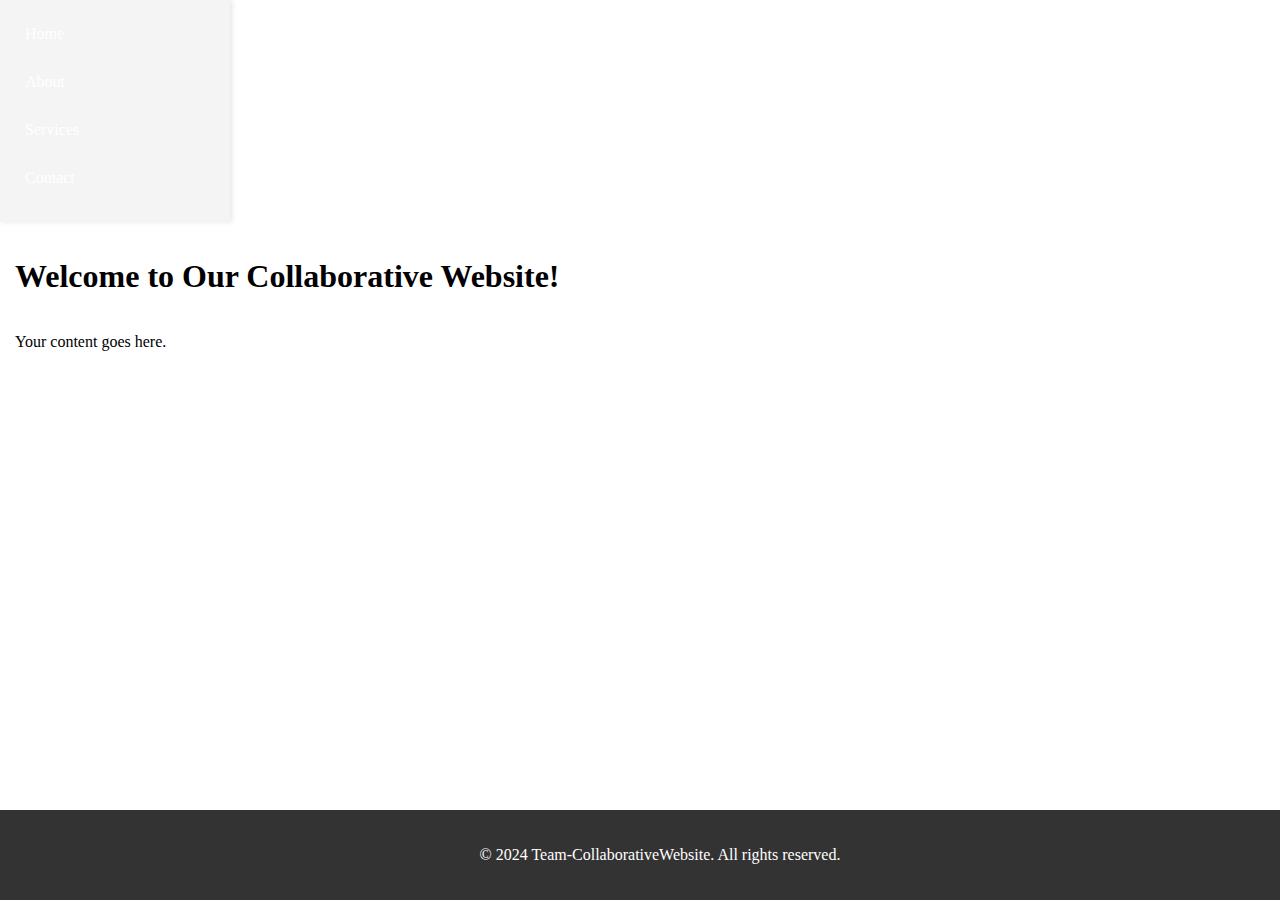
<file: index.html>
<!DOCTYPE html>
<html lang="en">
<head>
    <meta charset="UTF-8">
    <meta name="viewport" content="width=device-width, initial-scale=1.0">
    <title>Collaborative Website</title>
    <link rel="stylesheet" href="style.css">
    <style>
        body {
            display: flex;
            flex-direction: column; /* Arrange items vertically */
            min-height: 100vh; /* Ensure body takes full height */
            margin: 0; /* Remove default margin */
        }
        nav {
            width: 200px;
            background-color: #f4f4f4;
            padding: 15px;
            box-shadow: 2px 0 5px rgba(0, 0, 0, 0.1);
        }
        .content {
            flex-grow: 1;
            padding: 15px;
            display: flex; /* Use flexbox for content layout if needed */
            flex-direction: column; /* Arrange content vertically */
        }
        footer {
            text-align: center;
            padding: 20px;
            background-color: #333;
            color: white;
            position: relative; /* Ensure footer is relative to content */
            width: 100%;
        }
    </style>
</head>
<body>
    <nav>
        <ul>
            <li><a href="#home">Home</a></li>
            <li><a href="#about">About</a></li>
            <li><a href="#services">Services</a></li>
            <li><a href="#contact">Contact</a></li>
        </ul>
    </nav>

    <div class="content">
        <h1>Welcome to Our Collaborative Website!</h1>
        <p>Your content goes here.</p>
    </div>

    <footer>
        <p>&copy; 2024 Team-CollaborativeWebsite. All rights reserved.</p>
    </footer>

    <script src="script.js"></script>
</body>
</html>
</file>
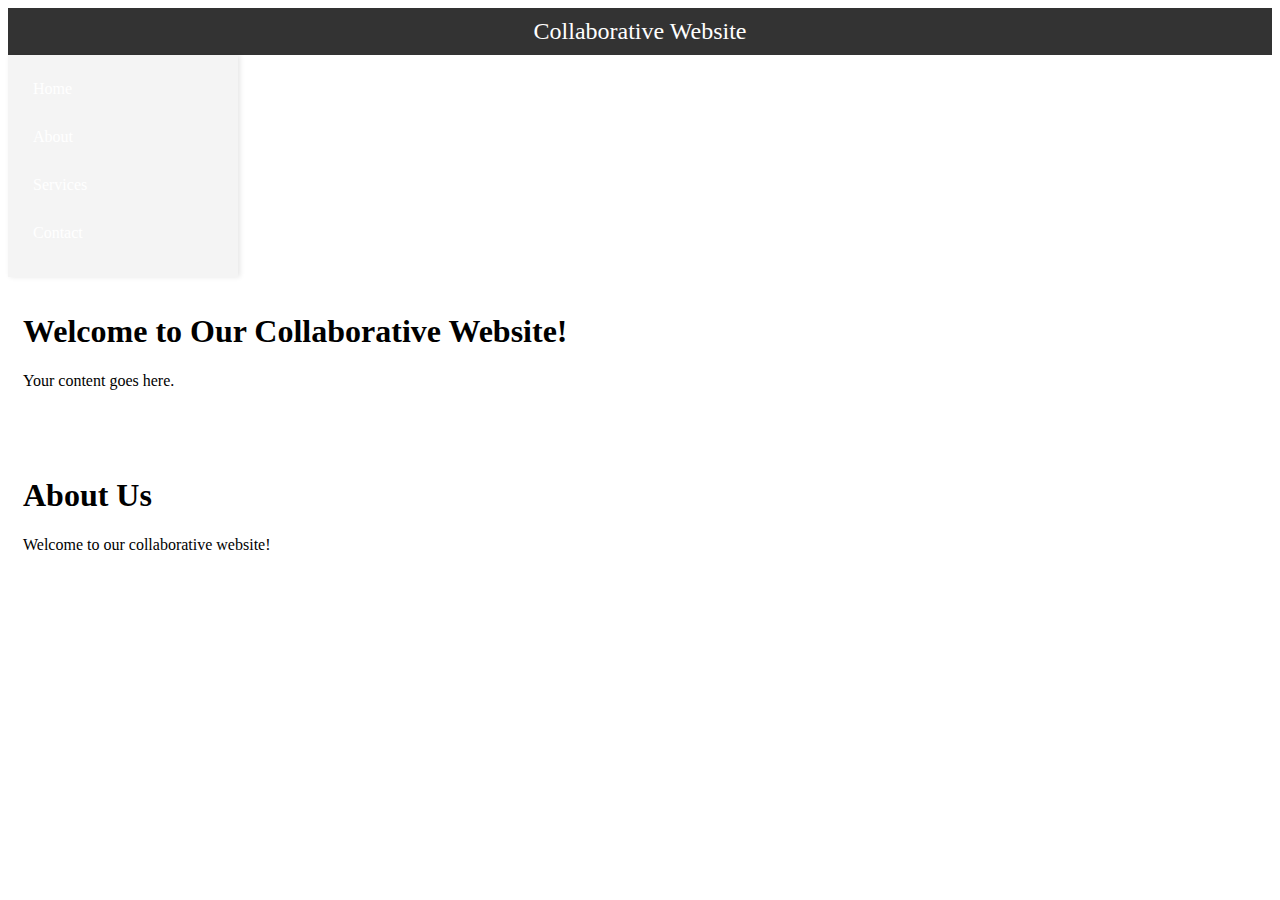
<file: aboutus.html>
<!DOCTYPE html>
<html lang="en">
<head>
    <meta charset="UTF-8">
    <meta name="viewport" content="width=device-width, initial-scale=1.0">
    <title>Collaborative Website</title>
    <link rel="stylesheet" href="style.css">
    <style>
        body {
            display: flex;
            flex-direction: column;
        }
        header {
            background-color: #333;
            color: white;
            padding: 10px;
            text-align: center;
            font-size: 1.5em;
        }
        nav {
            width: 200px;
            background-color: #f4f4f4;
            padding: 15px;
            box-shadow: 2px 0 5px rgba(0, 0, 0, 0.1);
        }
        .sidebar {
            width: 200px;
            background-color: #f4f4f4;
            padding: 15px;
            box-shadow: 2px 0 5px rgba(0, 0, 0, 0.1);
        }
        .content {
            flex-grow: 1;
            padding: 15px;
        }
        .about {
            margin-top: 20px;
        }
    </style>
</head>
<body>
    <header>
        Collaborative Website
    </header>

    <nav class="sidebar">
        <ul>
            <li><a href="#home">Home</a></li>
            <li><a href="#about">About</a></li>
            <li><a href="#services">Services</a></li>
            <li><a href="#contact">Contact</a></li>
        </ul>
    </nav>

    <div class="content" id="home">
        <h1>Welcome to Our Collaborative Website!</h1>
        <p>Your content goes here.</p>
    </div>

    <div class="content about" id="about">
        <h1>About Us</h1>
        <p>Welcome to our collaborative website! </p>

    <script src="script.js"></script>
</body>
</html>
</file>
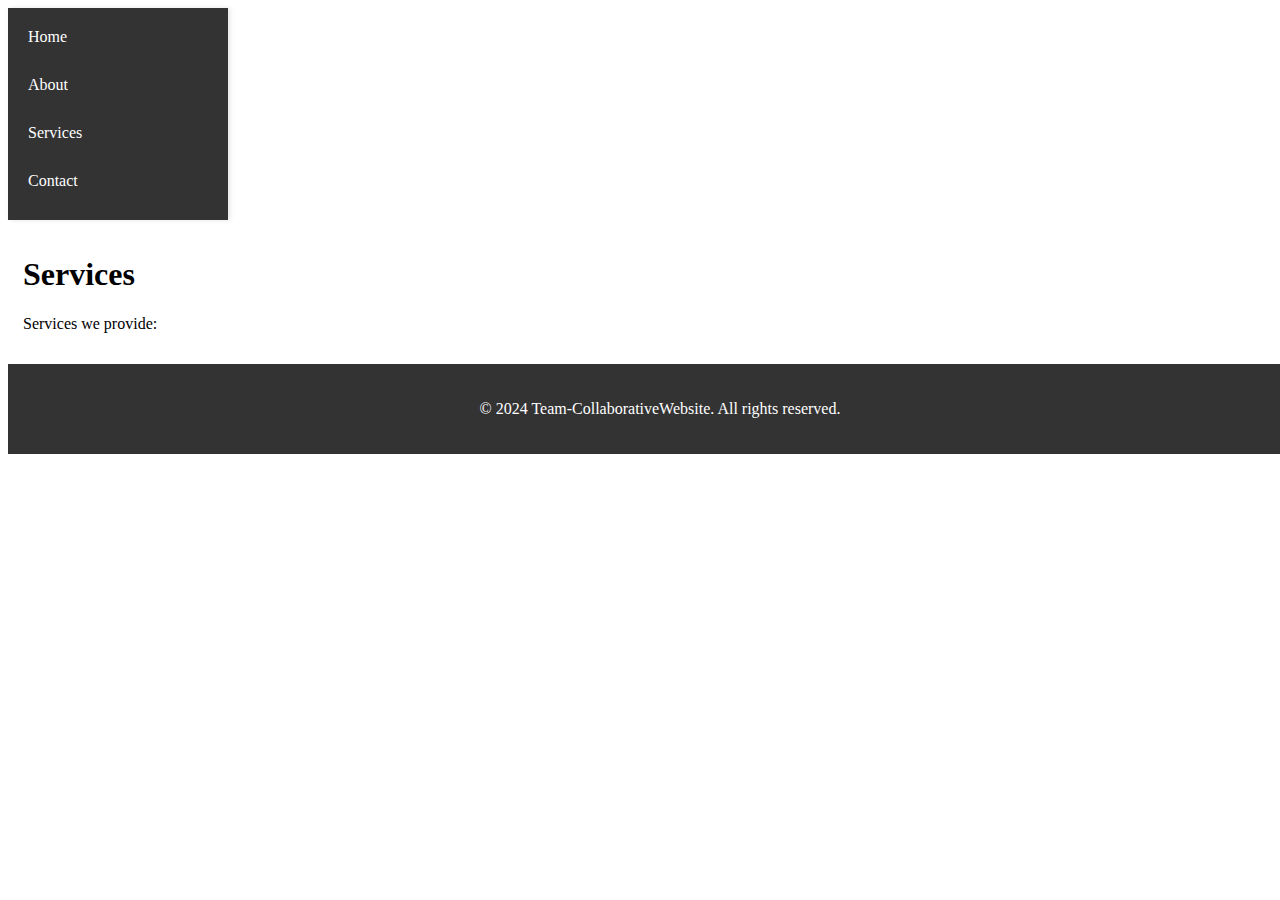
<file: services.html>
<!DOCTYPE html>
<html lang="en">
<head>
    <meta charset="UTF-8">
    <meta name="viewport" content="width=device-width, initial-scale=1.0">
    <title>Collaborative Website</title>
    <link rel="stylesheet" href="style.css">
</head>
<body>

    <nav class="sidebar">
        <ul>
            <li><a href="index.html">Home</a></li>
            <li><a href="aboutus.html">About</a></li>
            <li><a href="services.html">Services</a></li>
            <li><a href="index.html">Contact</a></li>
        </ul>
    </nav>

    <div class="content about" id="about">
        <h1>Services</h1>
        <p>Services we provide:</p>
    </div>

    <footer>
        <p>&copy; 2024 Team-CollaborativeWebsite. All rights reserved.</p>
    </footer>

    <script src="script.js"></script>
</body>
</html>
</file>
<file: style.css>
nav {
    background-color: #333; 
    padding: 10px; 
    width: 200px; /* Ensure the nav has the same width as defined in HTML */
    box-shadow: 2px 0 5px rgba(0, 0, 0, 0.1); /* Optional shadow for depth */
}

nav ul {
    list-style-type: none; 
    padding: 0; 
    margin: 0; 
}

nav ul li {
    margin-bottom: 10px; /* Space between items in the sidebar */
}

nav ul li a {
    color: white; 
    text-decoration: none; 
    display: block; /* Make the entire list item clickable */
    padding: 10px; /* Add padding for better click area */
}

nav ul li a:hover {
    background-color: #444; /* Change background on hover for better visibility */
    text-decoration: underline; 
}

.content {
    flex-grow: 1; /* Ensures the content area takes up remaining space */
    padding: 15px; /* Padding for the content area */
}

footer {
    text-align: center;
    padding: 20px;
    background-color: #333;
    color: white;
    position: relative; /* Change to relative to prevent overlap */
    bottom: 0;
    width: 100%;
}
</file>
